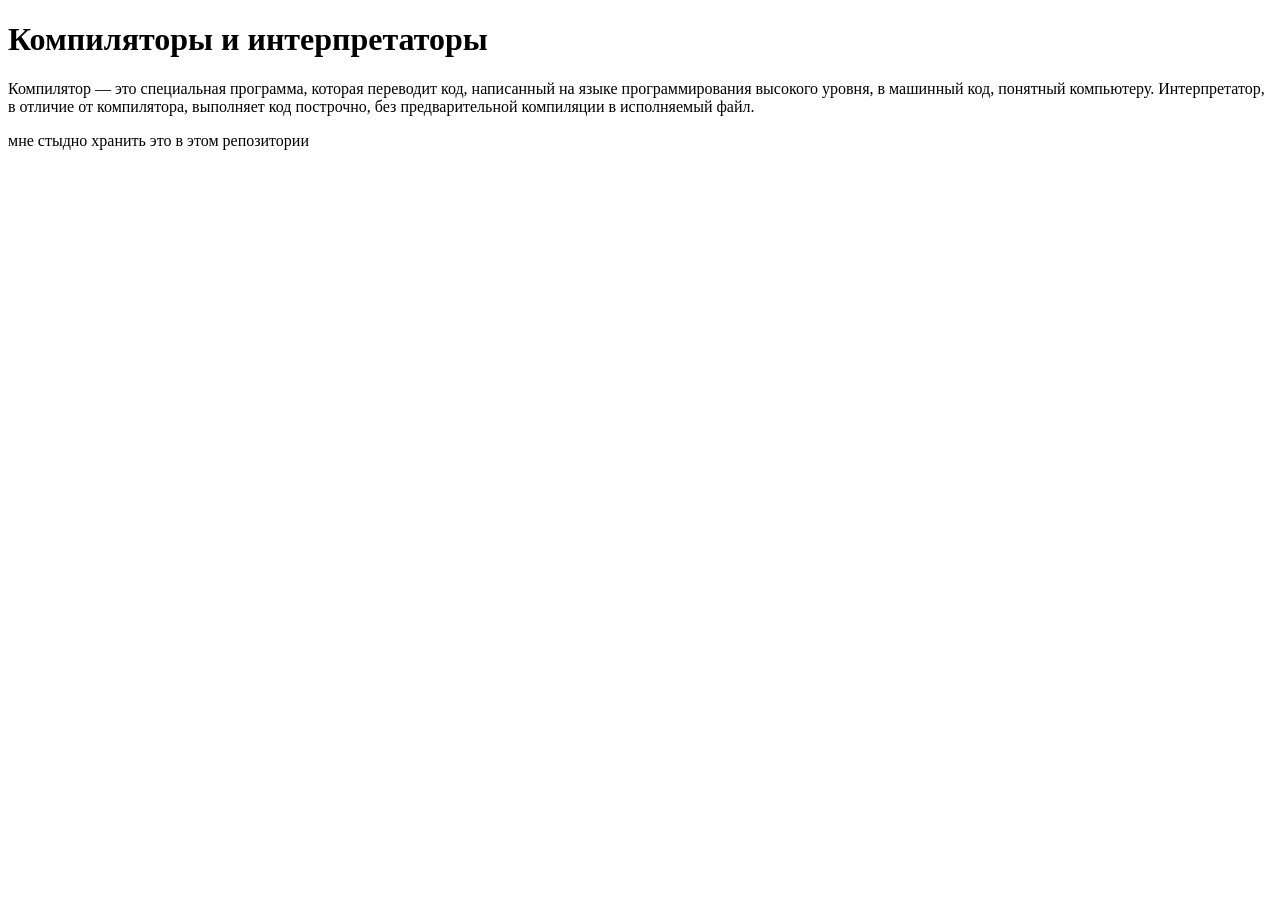
<file: content/mykpklectures/программирование/8sep/site/index.html>
<!DOCTYPE html>
<html lang="en">
<head>
    <meta charset="UTF-8">
    <meta name="viewport">
    <title>Document</title>
</head>
<body>
    <h1>Компиляторы и интерпретаторы</h1>
    <p>Компилятор — это специальная программа, которая переводит код, написанный на языке программирования высокого уровня, в машинный код, понятный компьютеру. Интерпретатор, в отличие от компилятора, выполняет код построчно, без предварительной компиляции в исполняемый файл.</p>
</body>
</html>
мне стыдно хранить это в этом репозитории
</file>
